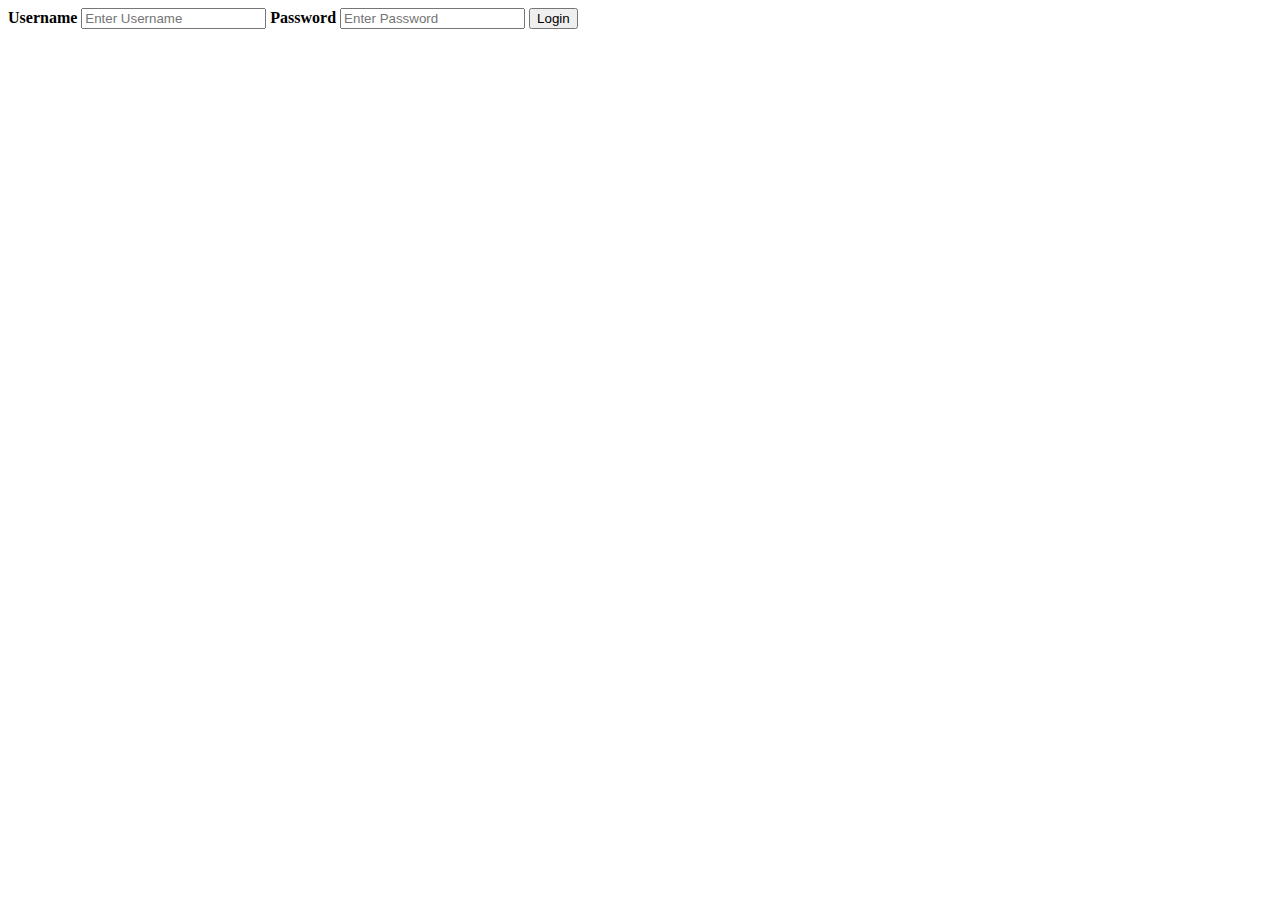
<file: src/main/resources/static/login.html>
<!DOCTYPE html>
<html lang="en">
<head>
    <meta charset="UTF-8">
    <title>Login</title>
</head>
<body>

<form action="action_page.php" method="post">

    <div class="container">
        <label for="uname"><b>Username</b></label>
        <input type="text" id="uname" placeholder="Enter Username" name="uname" required>

        <label for="psw"><b>Password</b></label>
        <input type="password" id="psw" placeholder="Enter Password" name="psw" required>

        <button type="submit">Login</button>
    </div>

</form>
</body>
</html>
</file>
